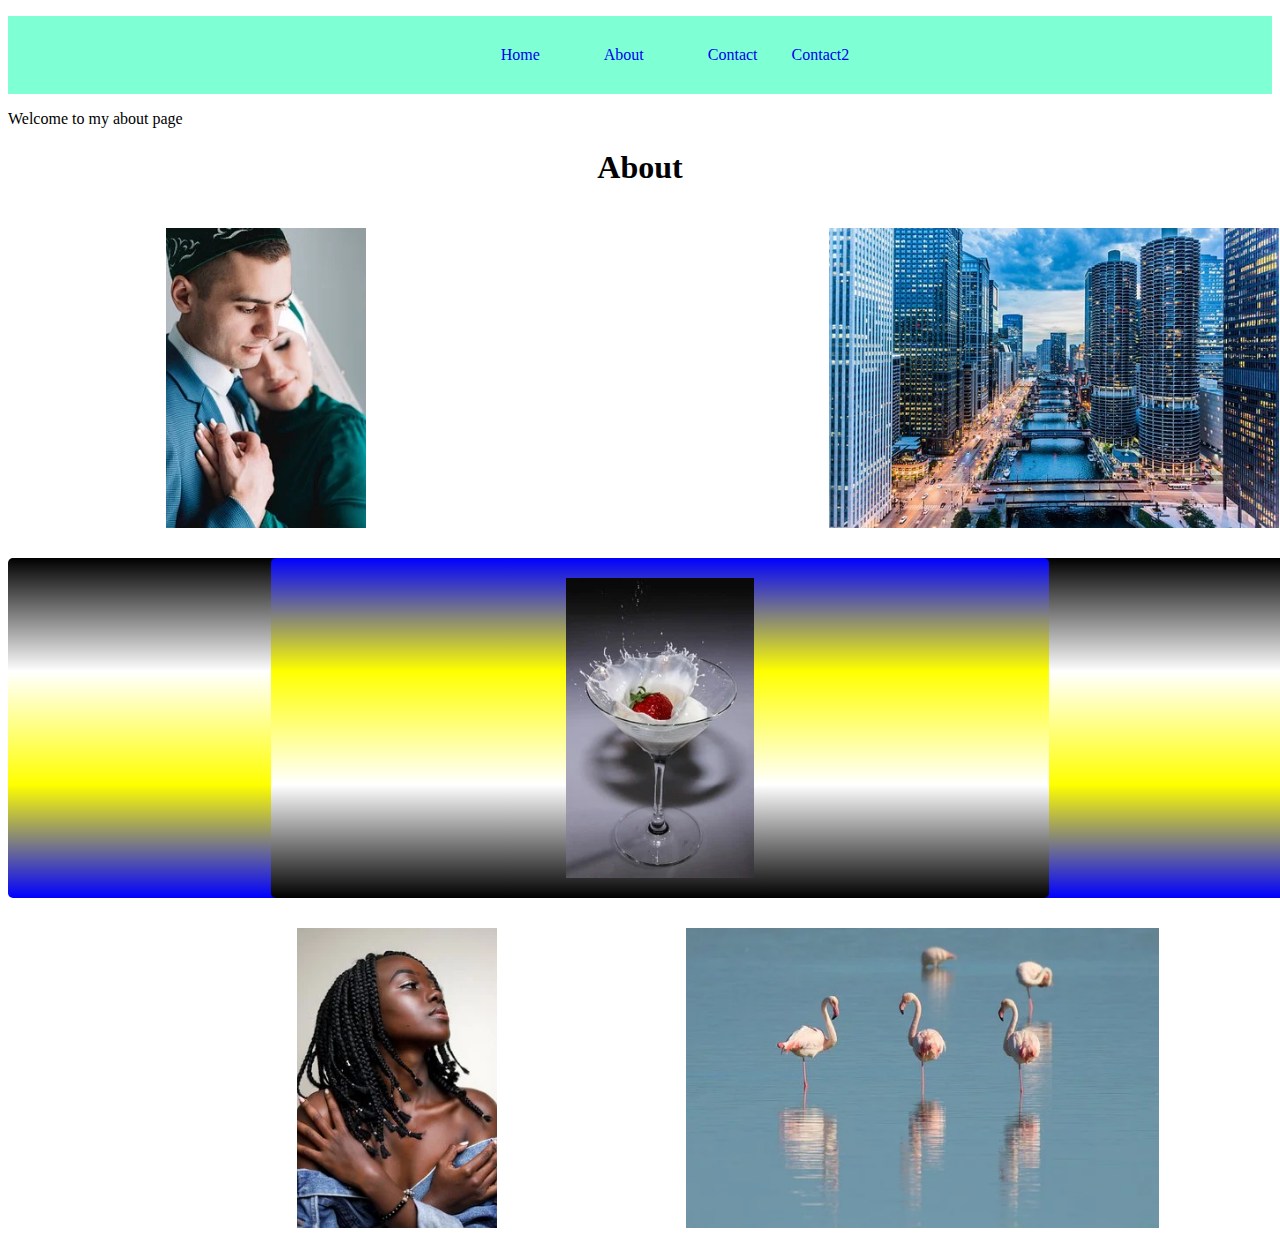
<file: About.html>
<!DOCTYPE html>
<html lang="en">
<head>
    <meta charset="UTF-8">
    <meta http-equiv="X-UA-Compatible" content="IE=edge">
    <meta name="viewport" content="width=device-width, initial-scale=1.0">
    <title>About</title>
    <link rel="stylesheet" href="style.css">
</head>
<body>
    

    
<header>
      <nav>
          <ul>
              <a href="index.html"><li>Home</li></a>
              <a href="About.html"><li>About</li></a>
              <a href="Contact.html"><li>Contact</li> </a>
              <a href="Contact2.html">Contact2</a></li>
          </ul>

      </nav>

     </header>

     <p>Welcome to my about page</p>

     <h1>About</h1>
     <div class="wrapper">
         <div class="Box a"><img src="wedding-6173363__340.webp" alt="Wedding" height="300"></div>
         <div class="Box b"><img src="river-6175173__340.jpg" alt="River" height="300"></div>
         <div class="Box c"></div>
         <div class="Box d"><img src="woman-5815354__340.webp" alt="Woman" height="300"></div>
         <div class="Box e"><img src="flamingo-6126763__340.webp" alt="Flamingo" height="300"></div>
         <div class="Box f"><img src="cocktail-glass-545371__340.webp" alt="Cocktail" height="300"></div>
       </div>


</body>
</html>
</file>
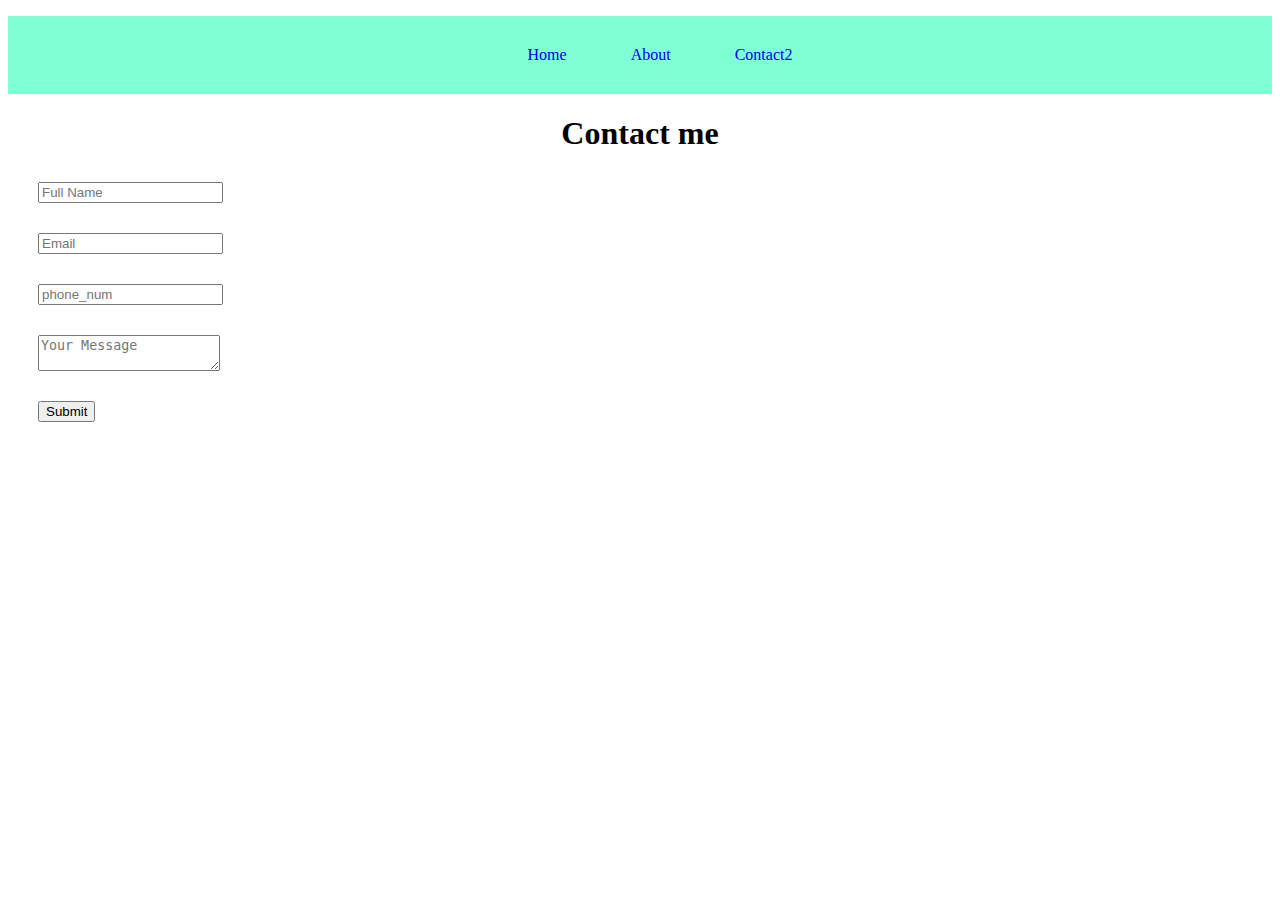
<file: Contact.html>
<!DOCTYPE html>
<html lang="en">
<head>
    <meta charset="UTF-8">
    <meta http-equiv="X-UA-Compatible" content="IE=edge">
    <meta name="viewport" content="width=device-width, initial-scale=1.0">
    <title>Contact</title>
    <link rel="stylesheet" href="style.css">
</head>
<body>
     
     
    <header>
        <nav>
            <ul>
                <a href="index.html"><li>Home</li></a>
                <a href="About.html"><li>About</li></a>
                <a href="Contact2.html"><li>Contact2</li> </a>
            </ul>
  
        </nav>
  
       </header>

     <h1>Contact me</h1>

     <form>
        <form name="contact2" method="POST" data-netlify="true" class="col s12">
         <input type="text" name="name" placeholder="Full Name" required>
         <input type="email" name="Email" placeholder="Email" required>
         <input type="tel" name="phone_num" placeholder="phone_num" required>
         <textarea name="message" placeholder="Your Message" ></textarea>
         <button type="submit">Submit</button>
     </form>



</body>
</html>
</file>
<file: style.css>
.container{
    border: 5px solid goldenrod;
    margin: 20px;
    padding: 30px;

}

h1{
    text-align: center;

}

nav {
    background-color: aquamarine;
    text-align: center;
}

.nav-wrapper{
    background-color: blue;
}

a {
    text-decoration-line: none;
}

nav ul{
    list-style: none;
}

nav li{
    display: inline-block;
    padding: 30px;
}

.box{
    height: 200px;
    width: 200px;
    background: blue;
    margin: 10px;
}

@keyframes fadeMe {
    0%{
        opacity: 1;
    }
    100% {
        opacity: 0;
    }
}

#box1 {
    animation-name: fadeMe;
    animation-duration: 4s;
    animation-iteration-count: infinite;
    animation-timing-function: linear;
}


@keyframes rotation {
    0% {transform: rotate(90deg);}
    50% {transform: rotate(180deg);}
    100% {transform: rotate(360deg);}

}

#box2{
    animation-name: rotation;
    animation-duration: 5s;
    animation-iteration-count: 4s;
    animation-timing-function: ease-in-out;
    border-radius: 10%;
    background-image: radial-gradient(circle, purple,orange ,yellow,pink,purple);
}

@keyframes getBigger{
    0%{transform: scale(1);}
    50%{transform: scale(2);}
    100%{transform: scale(.5);}
}

#box3 {
    animation: getBigger infinite 8s  ease-in;
    border-radius: 50%;
    background: orange;
}

@keyframes changeColors{
    0% {background-color: grey;}
    25% {background-color: purple;}
    50% {background-color: yellow;}
    75% {background-color: pink;}
    100% {background-color: grey;}
}

#box4{
    animation: changeColors 3s forwards;
}

@keyframes  moveBox{
    0% {left: 0px; top: 0px;}
    25% {left: 100px; top: 0px;}
    50% {left: 100px; top: 200px;}
    75% {left: 0px; top: 200px;}
    100% {left: 0px; top: 0px;}
}

#box5 {
    position: relative;
    background: red;
    animation: moveBox 5s 3s;
}


#box6{
    top: 100px;
    left: 150px;
    position: absolute;
}
.circle-img{
    border-radius: 20%;
}

.flex{
    margin: 30px;
    border: 3px solid black;
    display: flex;
    flex-wrap: wrap;
    justify-content: center;
    padding: 100px;

}

 .contact-box {
    display: flex;
    justify-content: center;
}

.row {
    margin: 30px;
}

input-field {
    margin: 20px;
} 

form input, textarea, button {
    display:  block;
    margin: 30px
}

.wrapper {
    display: grid;
    grid-gap: 10px;
    grid-template-columns: repeat(5, [col] 20% ) ;
    grid-template-rows: repeat(3, [row] auto  );
    background-color: white;
    color: #444;
  }

  .Box {
    background-color:white;
    color: #fff;
    border-radius: 5px;
    padding: 20px;
    font-size: 150%;
    z-index:10;

  }

  .a {
    grid-column: col / span  2;
    grid-row: row ;
    display:  flex;
    justify-content: center;
  }
  .b {
    grid-column: col 4 / span  2 ;
    grid-row: row ;
    display: flex;
    justify-content: center;
  }
  .c {
    grid-column: col  / span 5;
    grid-row: row 2 ;
    display: flex;
    justify-content: center;
    background-image: linear-gradient(black,white,yellow,blue);
  }
  .d {
    grid-column: col  / span  3 ;
    grid-row: row 3 ;
    display: flex;
    justify-content: center;
  }

  .e {
    grid-column: col 3 / span  3;
    grid-row: row 3;
    display: flex;
    justify-content: center;
  }

  .f {
    grid-column: col 2 / span 3;
    grid-row: row 2  ;
    background-color: rgba(49,121,207, 0.5);
    z-index: 20;
    display: flex;
    justify-content: center;
    background-image: linear-gradient(blue,yellow,white,black);
  }
</file>
